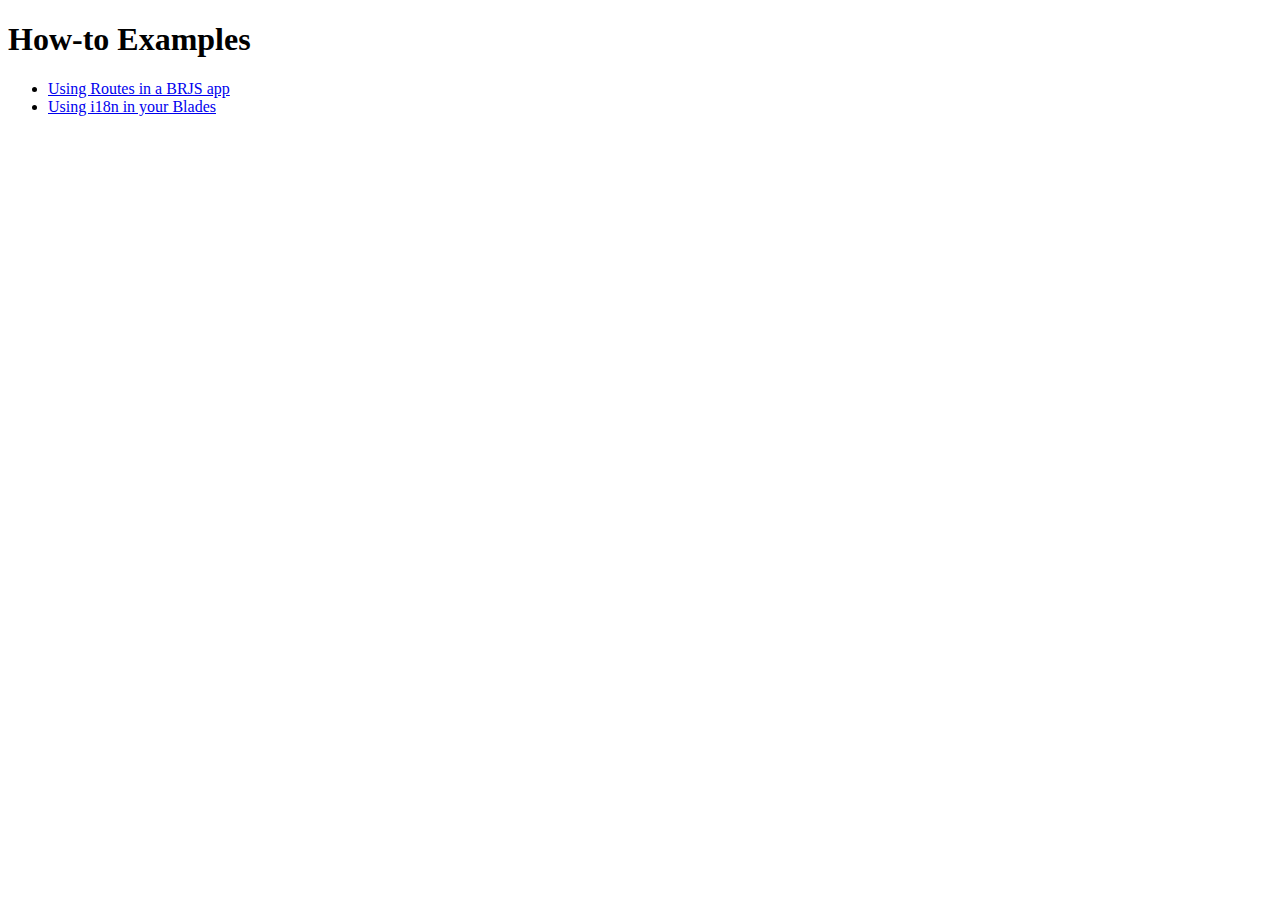
<file: default-aspect/index.html>
<!DOCTYPE html>
<html>
	<head>
		<meta charset="UTF-8">

		<title>My Application</title>

	</head>
	<body>

		<div class="app">

			<h1>How-to Examples</h1>
			<ul>
				<li>
					<a href="/brjs-howto-app/routes">Using Routes in a BRJS app</a>
				</li>
				<li>
					<a href="/brjs-howto-app/blades/myblade/workbench/">Using i18n in your Blades</a>
				</li>
			</ul>

		</div>

	</body>
</html>
</file>
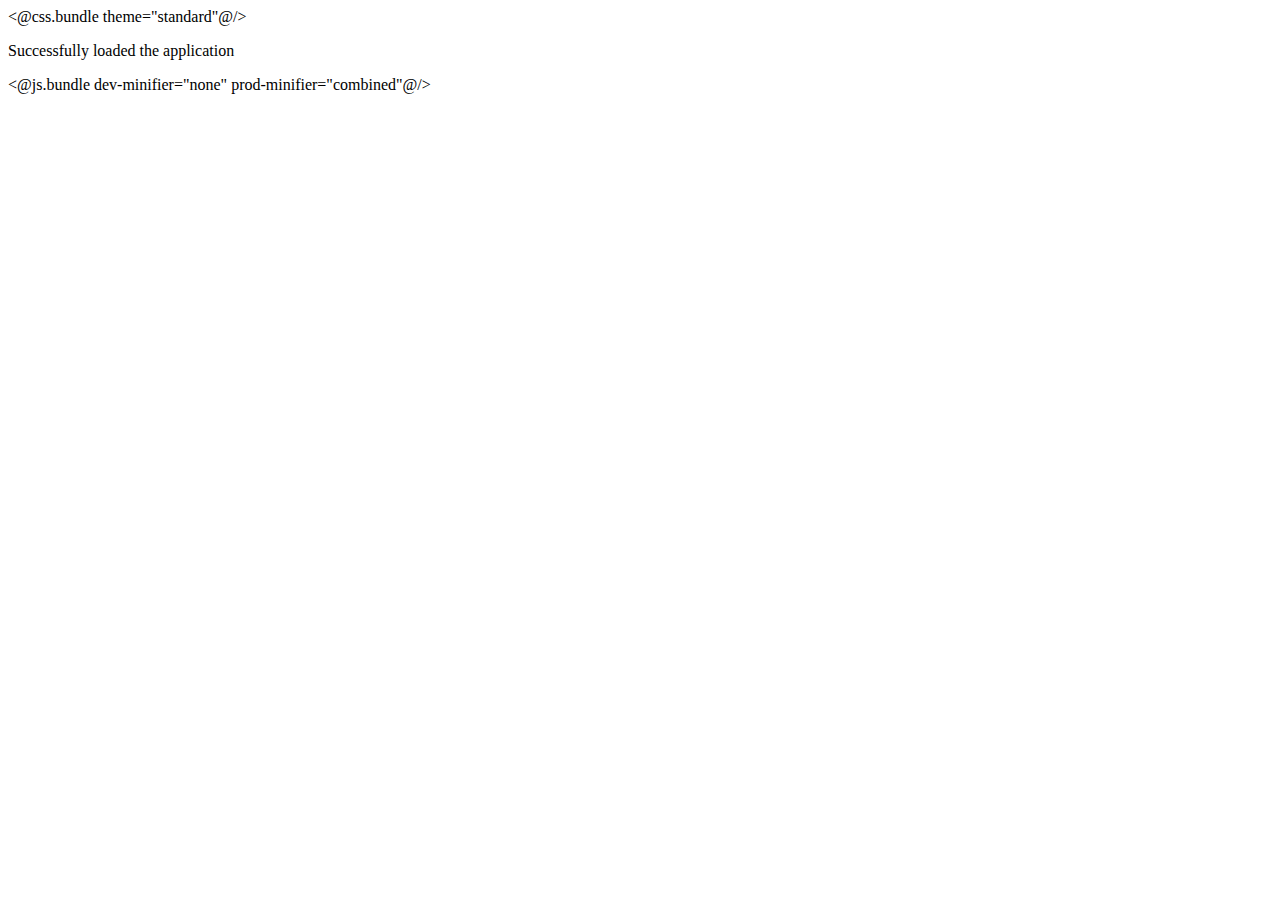
<file: mobile-aspect/index.html>
<!DOCTYPE html>
<html>
	<head>
		<meta charset="UTF-8">
		
		<base href="@APP.VERSION@"/>
		
		<title>My Application</title>
		
		<@css.bundle theme="standard"@/>
		
	</head>
	<body>
		<p>Successfully loaded the application</p>

    <!-- dev-minifier can be set to "combined" for all JS content to be bundled with a single request -->
		<@js.bundle dev-minifier="none" prod-minifier="combined"@/>
		<script>
			( function() {

				// Register application EventHub. Required until the following is fixed:
				// https://github.com/BladeRunnerJS/brjs/issues/354
				var ServiceRegistry = require( 'br/ServiceRegistry' );
				var EventHub = require( 'br/EventHub' );
				ServiceRegistry.registerService( 'br.event-hub', new EventHub() );

				var App = require( 'demo/App' );
				var app = new App();

			} )();
		</script>
	</body>
</html>
</file>
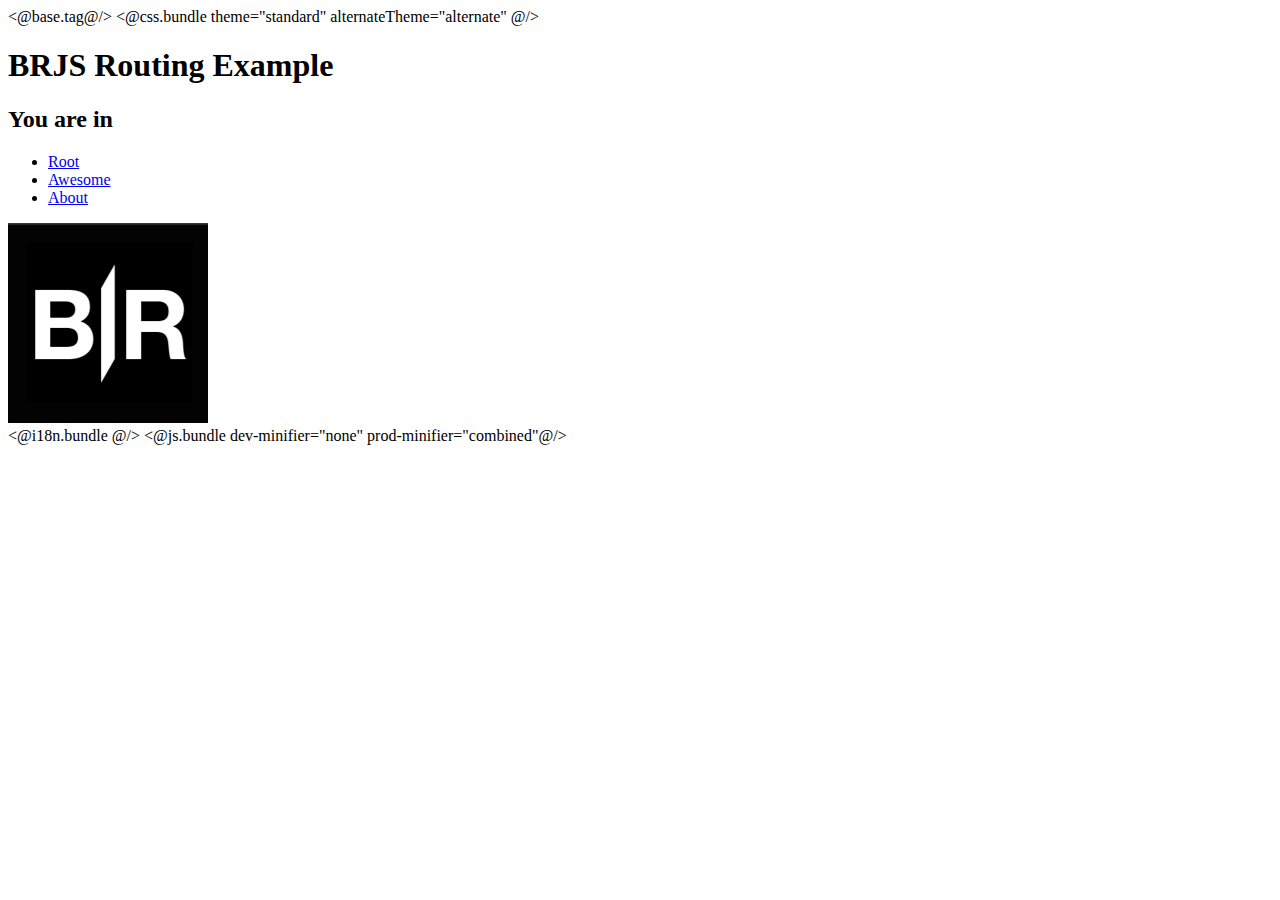
<file: routes-aspect/index.html>
<!DOCTYPE html>
<html>
	<head>
		<@base.tag@/>
		<meta charset="UTF-8">

		<title>My Application</title>

		<@css.bundle theme="standard" alternateTheme="alternate" @/>

	</head>
	<body>

		<div class="app">
			<h1>BRJS Routing Example</h1>
			<h2>You are in <span id="where"></span></h2>
			<div class="nav">
				<ul>
					<li><a href="en/#/">Root</a></li>
					<li><a href="en/#/awesome">Awesome</a></li>
					<li><a href="en/#/about">About</a></li>
				</ul>
			</div>
			<div class="br-logo">
				<!-- 'unbundled-resources' can be used for any assets you don't want part of the BRJS bundling process. -->
				<img src="unbundled-resources/br-logo.png" />
			</div>
		</div>

		<@i18n.bundle @/>
    	<!-- dev-minifier can be set to "combined" for all JS content to be bundled with a single request -->
		<@js.bundle dev-minifier="none" prod-minifier="combined"@/>
		<script>
			( function() {
				var App = require( 'demo/App' );
				var el = document.getElementById( 'where' );
				var app = new App( window, el );
			} )();
		</script>
	</body>
</html>
</file>
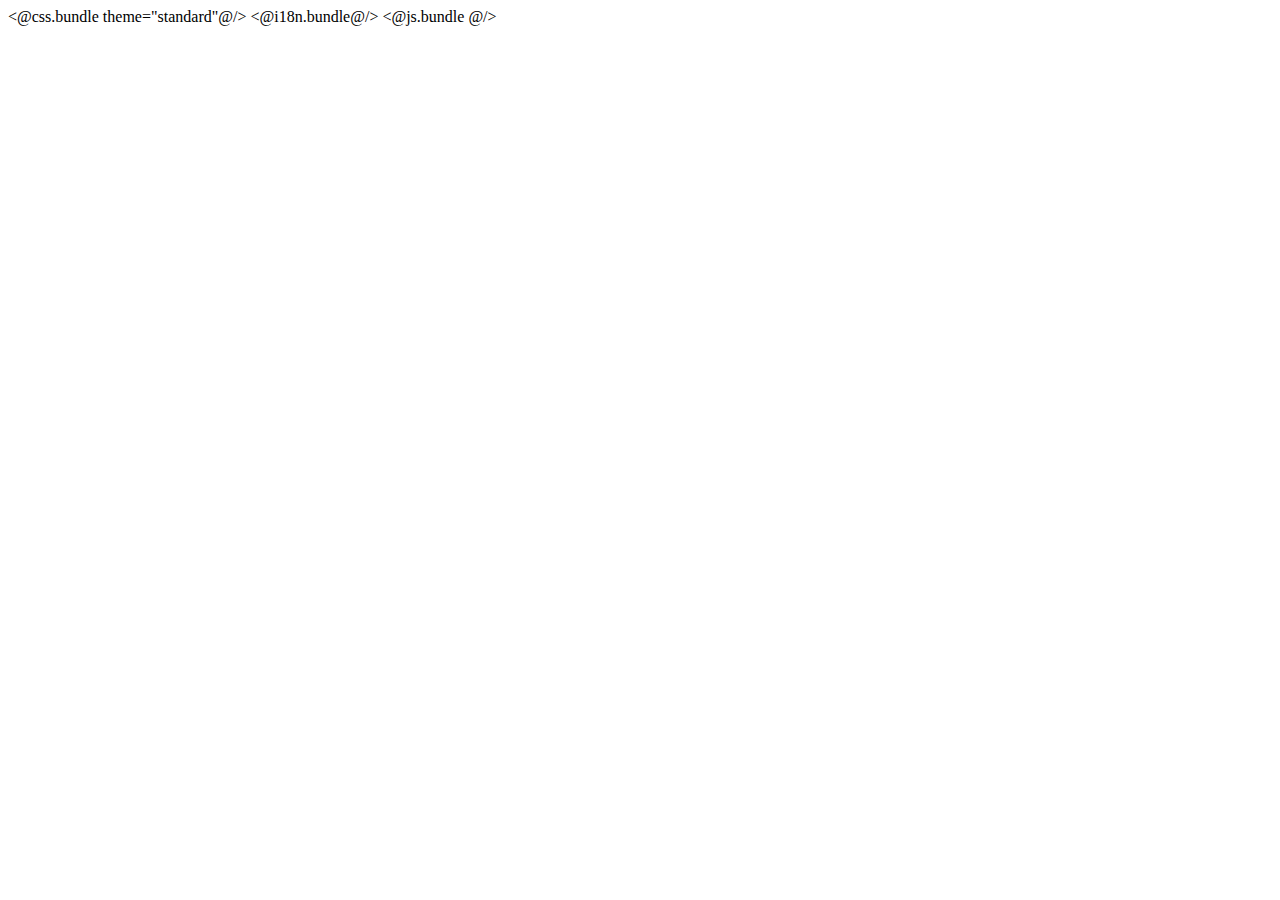
<file: blades-bladeset/blades/myblade/workbench/index.html>
<!DOCTYPE html>
<html>
	<head>
		<title>Workbench</title>

		<@css.bundle theme="standard"@/>
		<@i18n.bundle@/>

	</head>
	<body>

		<@js.bundle @/>

		<script type="text/javascript">
			var ServiceRegistry = require( 'br/ServiceRegistry' );

			function addEventHubLogger( workbench ) {
				var eventHub = ServiceRegistry.getService( 'br.event-hub' );
				var EventHubViewer = require( 'br/workbench/tools/EventHubViewer' );
				var eventHubViewer = new EventHubViewer( eventHub );
				workbench.addToLeftWing( eventHubViewer, "EventHub Logging", false );
			}

			function addModelViewer( model, workbench ) {
				var KnockoutModelTree = require( 'br/knockout/workbench/KnockoutModelTree' );
				var PresentationModelViewer = require( 'br/presenter/workbench/ui/PresentationModelViewer' );
				var presentationModelViewer = new PresentationModelViewer(model, KnockoutModelTree);
				workbench.addToRightWing( presentationModelViewer, "Visualise Knockout View Model", false);
			}

			function addComponent( component, workbench  ) {
				workbench.displayComponent( component, 200, 100 );
			}

			var Workbench = require( 'br/workbench/ui/Workbench' );
			var workbench = new Workbench(250, 310);
			addEventHubLogger( workbench );

			// ViewModel that is being created in the workbench
			var MybladeViewModel = require( 'demo/blades/myblade/MybladeViewModel' );
			var KnockoutComponent = require( 'br/knockout/KnockoutComponent' );

			var model = new MybladeViewModel();
			var component = new KnockoutComponent( 'demo.blades.myblade.view-template', model );

			addComponent( component, workbench )
			addModelViewer( model, workbench );
		</script>
	</body>
</html>
</file>
